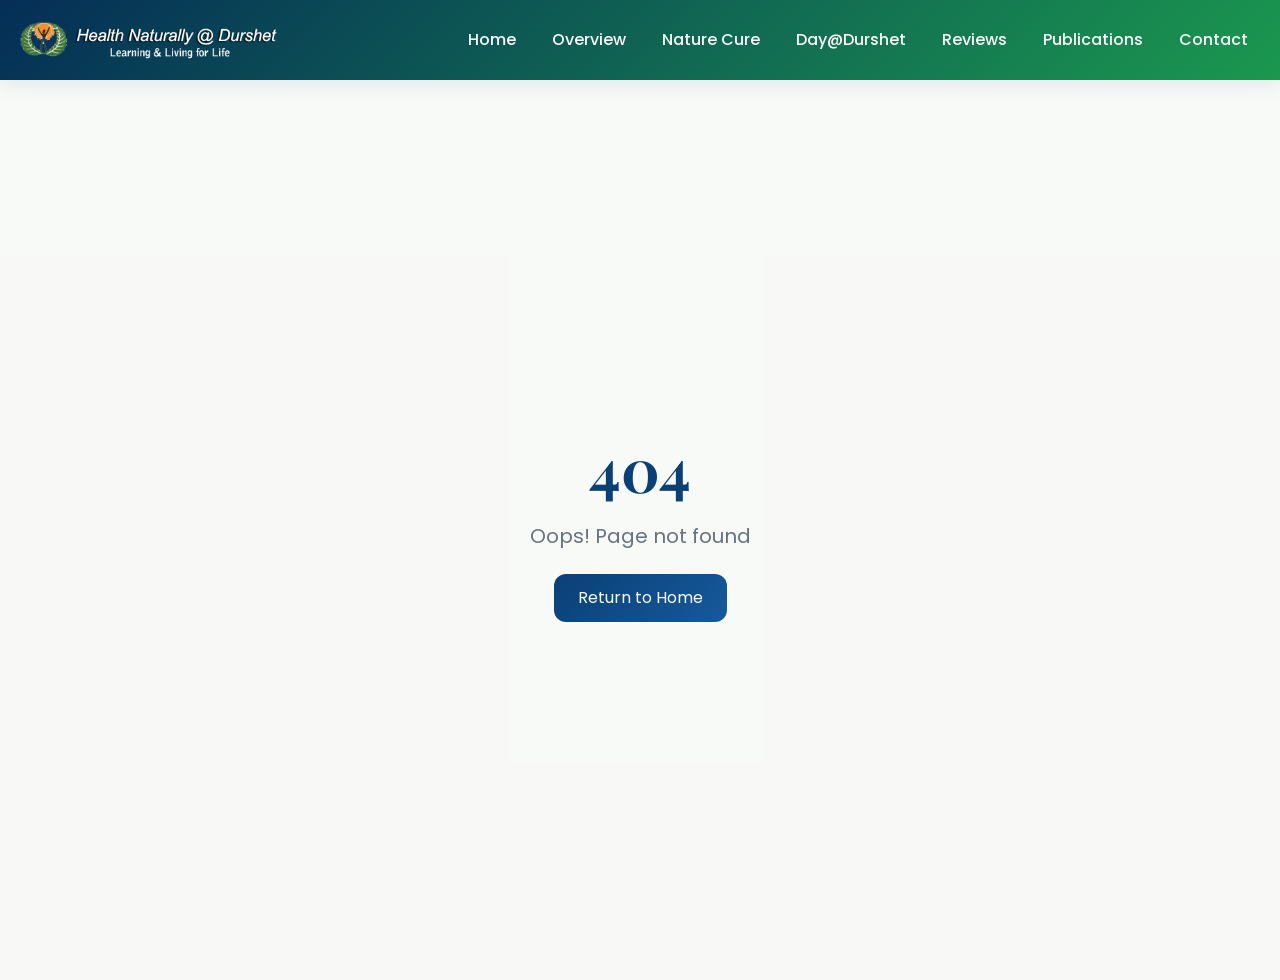
<file: index.html>
<!DOCTYPE html>
<html lang="en">
  <head>
    <meta charset="UTF-8" />
    <script>
      (function (l) {
        if (l.search[1] === '/') {
          var d = l.search
            .slice(1)
            .split('&')
            .map(function (s) {
              return s.replace(/~and~/g, '&')
            })
            .join('?')
          window.history.replaceState(null, null, l.pathname.slice(0, -1) + d + l.hash)
        }
      })(window.location)
    </script>
    <meta name="viewport" content="width=device-width, initial-scale=1.0, viewport-fit=cover" />
    <title>Health Naturally Durshet</title>
    <meta
      name="description"
      content="Health Naturally @ Durshet — an abode for peace, health, and learning to live, in the hills of Durshet, Raigad."
    />
    <meta name="author" content="Health Naturally Durshet" />
    <meta name="theme-color" content="#052E57" />
    <link rel="icon" href="/favicon.ico?v=2" sizes="any" />
    <link rel="icon" type="image/png" href="/favicon.png?v=2" />
    <link rel="apple-touch-icon" href="/apple-touch-icon.png?v=2" />
    <meta name="apple-mobile-web-app-title" content="Health Naturally" />

    <meta property="og:title" content="Health Naturally Durshet" />
    <meta
      property="og:description"
      content="Nature cure, yoga and natural living at Health Naturally @ Durshet, Raigad."
    />
    <meta property="og:type" content="website" />
    <meta property="og:url" content="https://health-naturally-durshet.com/" />

    <meta name="twitter:card" content="summary" />
    <meta name="twitter:title" content="Health Naturally Durshet" />
    <meta
      name="twitter:description"
      content="Nature cure, yoga and natural living at Health Naturally @ Durshet, Raigad."
    />
    <script type="module" crossorigin src="/assets/index-C016KiGI.js"></script>
    <link rel="stylesheet" crossorigin href="/assets/index-BJvdrTzw.css">
  <link rel="manifest" href="/manifest.webmanifest"><script id="vite-plugin-pwa:register-sw" src="/registerSW.js"></script></head>

  <body>
    <div id="root"></div>
  </body>
</html>
</file>
<file: assets/index-BJvdrTzw.css>
@import"https://fonts.googleapis.com/css2?family=Poppins:wght@300;400;500;600;700&family=Playfair+Display:wght@400;500;600;700&display=swap";*,:before,:after{--tw-border-spacing-x: 0;--tw-border-spacing-y: 0;--tw-translate-x: 0;--tw-translate-y: 0;--tw-rotate: 0;--tw-skew-x: 0;--tw-skew-y: 0;--tw-scale-x: 1;--tw-scale-y: 1;--tw-pan-x: ;--tw-pan-y: ;--tw-pinch-zoom: ;--tw-scroll-snap-strictness: proximity;--tw-gradient-from-position: ;--tw-gradient-via-position: ;--tw-gradient-to-position: ;--tw-ordinal: ;--tw-slashed-zero: ;--tw-numeric-figure: ;--tw-numeric-spacing: ;--tw-numeric-fraction: ;--tw-ring-inset: ;--tw-ring-offset-width: 0px;--tw-ring-offset-color: #fff;--tw-ring-color: rgb(59 130 246 / .5);--tw-ring-offset-shadow: 0 0 #0000;--tw-ring-shadow: 0 0 #0000;--tw-shadow: 0 0 #0000;--tw-shadow-colored: 0 0 #0000;--tw-blur: ;--tw-brightness: ;--tw-contrast: ;--tw-grayscale: ;--tw-hue-rotate: ;--tw-invert: ;--tw-saturate: ;--tw-sepia: ;--tw-drop-shadow: ;--tw-backdrop-blur: ;--tw-backdrop-brightness: ;--tw-backdrop-contrast: ;--tw-backdrop-grayscale: ;--tw-backdrop-hue-rotate: ;--tw-backdrop-invert: ;--tw-backdrop-opacity: ;--tw-backdrop-saturate: ;--tw-backdrop-sepia: ;--tw-contain-size: ;--tw-contain-layout: ;--tw-contain-paint: ;--tw-contain-style: }::backdrop{--tw-border-spacing-x: 0;--tw-border-spacing-y: 0;--tw-translate-x: 0;--tw-translate-y: 0;--tw-rotate: 0;--tw-skew-x: 0;--tw-skew-y: 0;--tw-scale-x: 1;--tw-scale-y: 1;--tw-pan-x: ;--tw-pan-y: ;--tw-pinch-zoom: ;--tw-scroll-snap-strictness: proximity;--tw-gradient-from-position: ;--tw-gradient-via-position: ;--tw-gradient-to-position: ;--tw-ordinal: ;--tw-slashed-zero: ;--tw-numeric-figure: ;--tw-numeric-spacing: ;--tw-numeric-fraction: ;--tw-ring-inset: ;--tw-ring-offset-width: 0px;--tw-ring-offset-color: #fff;--tw-ring-color: rgb(59 130 246 / .5);--tw-ring-offset-shadow: 0 0 #0000;--tw-ring-shadow: 0 0 #0000;--tw-shadow: 0 0 #0000;--tw-shadow-colored: 0 0 #0000;--tw-blur: ;--tw-brightness: ;--tw-contrast: ;--tw-grayscale: ;--tw-hue-rotate: ;--tw-invert: ;--tw-saturate: ;--tw-sepia: ;--tw-drop-shadow: ;--tw-backdrop-blur: ;--tw-backdrop-brightness: ;--tw-backdrop-contrast: ;--tw-backdrop-grayscale: ;--tw-backdrop-hue-rotate: ;--tw-backdrop-invert: ;--tw-backdrop-opacity: ;--tw-backdrop-saturate: ;--tw-backdrop-sepia: ;--tw-contain-size: ;--tw-contain-layout: ;--tw-contain-paint: ;--tw-contain-style: }*,:before,:after{box-sizing:border-box;border-width:0;border-style:solid;border-color:#e5e7eb}:before,:after{--tw-content: ""}html,:host{line-height:1.5;-webkit-text-size-adjust:100%;-moz-tab-size:4;-o-tab-size:4;tab-size:4;font-family:ui-sans-serif,system-ui,sans-serif,"Apple Color Emoji","Segoe UI Emoji",Segoe UI Symbol,"Noto Color Emoji";font-feature-settings:normal;font-variation-settings:normal;-webkit-tap-highlight-color:transparent}body{margin:0;line-height:inherit}hr{height:0;color:inherit;border-top-width:1px}abbr:where([title]){-webkit-text-decoration:underline dotted;text-decoration:underline dotted}h1,h2,h3,h4,h5,h6{font-size:inherit;font-weight:inherit}a{color:inherit;text-decoration:inherit}b,strong{font-weight:bolder}code,kbd,samp,pre{font-family:ui-monospace,SFMono-Regular,Menlo,Monaco,Consolas,Liberation Mono,Courier New,monospace;font-feature-settings:normal;font-variation-settings:normal;font-size:1em}small{font-size:80%}sub,sup{font-size:75%;line-height:0;position:relative;vertical-align:baseline}sub{bottom:-.25em}sup{top:-.5em}table{text-indent:0;border-color:inherit;border-collapse:collapse}button,input,optgroup,select,textarea{font-family:inherit;font-feature-settings:inherit;font-variation-settings:inherit;font-size:100%;font-weight:inherit;line-height:inherit;letter-spacing:inherit;color:inherit;margin:0;padding:0}button,select{text-transform:none}button,input:where([type=button]),input:where([type=reset]),input:where([type=submit]){-webkit-appearance:button;background-color:transparent;background-image:none}:-moz-focusring{outline:auto}:-moz-ui-invalid{box-shadow:none}progress{vertical-align:baseline}::-webkit-inner-spin-button,::-webkit-outer-spin-button{height:auto}[type=search]{-webkit-appearance:textfield;outline-offset:-2px}::-webkit-search-decoration{-webkit-appearance:none}::-webkit-file-upload-button{-webkit-appearance:button;font:inherit}summary{display:list-item}blockquote,dl,dd,h1,h2,h3,h4,h5,h6,hr,figure,p,pre{margin:0}fieldset{margin:0;padding:0}legend{padding:0}ol,ul,menu{list-style:none;margin:0;padding:0}dialog{padding:0}textarea{resize:vertical}input::-moz-placeholder,textarea::-moz-placeholder{opacity:1;color:#9ca3af}input::placeholder,textarea::placeholder{opacity:1;color:#9ca3af}button,[role=button]{cursor:pointer}:disabled{cursor:default}img,svg,video,canvas,audio,iframe,embed,object{display:block;vertical-align:middle}img,video{max-width:100%;height:auto}[hidden]:where(:not([hidden=until-found])){display:none}:root{--background: 120 20% 98%;--foreground: 210 15% 15%;--card: 0 0% 100%;--card-foreground: 210 15% 15%;--popover: 0 0% 100%;--popover-foreground: 210 15% 15%;--primary: 210 85% 25%;--primary-foreground: 0 0% 98%;--primary-light: 210 75% 35%;--primary-dark: 210 90% 18%;--secondary: 145 60% 45%;--secondary-foreground: 0 0% 98%;--secondary-light: 145 50% 55%;--secondary-dark: 145 70% 35%;--muted: 45 20% 95%;--muted-foreground: 210 10% 45%;--accent: 35 80% 88%;--accent-foreground: 210 15% 15%;--wellness-brown: 25 35% 25%;--wellness-beige: 35 25% 85%;--wellness-sage: 140 20% 75%;--destructive: 0 84.2% 60.2%;--destructive-foreground: 210 40% 98%;--border: 210 20% 88%;--input: 210 20% 88%;--ring: 210 85% 25%;--radius: .75rem;--gradient-primary: linear-gradient(135deg, hsl(var(--primary)) 0%, hsl(var(--primary-light)) 100%);--gradient-secondary: linear-gradient(135deg, hsl(var(--secondary)) 0%, hsl(var(--secondary-light)) 100%);--gradient-wellness: linear-gradient(135deg, hsl(var(--secondary-light)) 0%, hsl(var(--primary-light)) 100%);--gradient-hero: linear-gradient(135deg, hsl(var(--primary-dark)) 0%, hsl(var(--secondary-dark)) 100%);--gradient-subtle: linear-gradient(180deg, hsl(var(--muted)) 0%, hsl(var(--background)) 100%);--shadow-soft: 0 4px 20px hsl(var(--primary) / .1);--shadow-wellness: 0 8px 40px hsl(var(--secondary) / .15);--shadow-card: 0 6px 30px hsl(var(--foreground) / .08);--shadow-elegant: 0 10px 30px -10px hsl(var(--primary) / .3);--transition-smooth: all .4s cubic-bezier(.4, 0, .2, 1);--transition-gentle: all .3s ease-out;--sidebar-background: 0 0% 98%;--sidebar-foreground: 240 5.3% 26.1%;--sidebar-primary: 240 5.9% 10%;--sidebar-primary-foreground: 0 0% 98%;--sidebar-accent: 240 4.8% 95.9%;--sidebar-accent-foreground: 240 5.9% 10%;--sidebar-border: 220 13% 91%;--sidebar-ring: 217.2 91.2% 59.8%}.dark{--background: 222.2 84% 4.9%;--foreground: 210 40% 98%;--card: 222.2 84% 4.9%;--card-foreground: 210 40% 98%;--popover: 222.2 84% 4.9%;--popover-foreground: 210 40% 98%;--primary: 210 40% 98%;--primary-foreground: 222.2 47.4% 11.2%;--secondary: 217.2 32.6% 17.5%;--secondary-foreground: 210 40% 98%;--muted: 217.2 32.6% 17.5%;--muted-foreground: 215 20.2% 65.1%;--accent: 217.2 32.6% 17.5%;--accent-foreground: 210 40% 98%;--destructive: 0 62.8% 30.6%;--destructive-foreground: 210 40% 98%;--border: 217.2 32.6% 17.5%;--input: 217.2 32.6% 17.5%;--ring: 212.7 26.8% 83.9%;--sidebar-background: 240 5.9% 10%;--sidebar-foreground: 240 4.8% 95.9%;--sidebar-primary: 224.3 76.3% 48%;--sidebar-primary-foreground: 0 0% 100%;--sidebar-accent: 240 3.7% 15.9%;--sidebar-accent-foreground: 240 4.8% 95.9%;--sidebar-border: 240 3.7% 15.9%;--sidebar-ring: 217.2 91.2% 59.8%}*{border-color:hsl(var(--border))}body{background-color:hsl(var(--background));color:hsl(var(--foreground));font-family:Poppins,sans-serif}h1,h2,h3,h4,h5,h6{font-family:Playfair Display,serif}.container{width:100%;margin-right:auto;margin-left:auto;padding-right:2rem;padding-left:2rem}@media (min-width: 1400px){.container{max-width:1400px}}.card-wellness{border-color:hsl(var(--border) / .3);background-color:hsl(var(--card));--tw-shadow: var(--shadow-card);--tw-shadow-colored: var(--shadow-card);box-shadow:var(--tw-ring-offset-shadow, 0 0 #0000),var(--tw-ring-shadow, 0 0 #0000),var(--tw-shadow);--tw-shadow-color: hsl(var(--card));--tw-shadow: var(--tw-shadow-colored);transition-property:all;transition-timing-function:cubic-bezier(.4,0,.2,1);transition-duration:.3s;animation-duration:.3s}.card-wellness:hover{--tw-translate-y: -.25rem;transform:translate(var(--tw-translate-x),var(--tw-translate-y)) rotate(var(--tw-rotate)) skew(var(--tw-skew-x)) skewY(var(--tw-skew-y)) scaleX(var(--tw-scale-x)) scaleY(var(--tw-scale-y));--tw-shadow: var(--shadow-wellness);--tw-shadow-colored: var(--shadow-wellness);box-shadow:var(--tw-ring-offset-shadow, 0 0 #0000),var(--tw-ring-shadow, 0 0 #0000),var(--tw-shadow)}.nav-link{position:relative;color:hsl(var(--primary-foreground));transition-property:color,background-color,border-color,text-decoration-color,fill,stroke;transition-timing-function:cubic-bezier(.4,0,.2,1);transition-duration:.3s;animation-duration:.3s}.nav-link:hover{color:hsl(var(--accent))}.nav-link:after{position:absolute;bottom:0;left:0;height:.125rem;width:0px;background-color:hsl(var(--accent));transition-property:all;transition-timing-function:cubic-bezier(.4,0,.2,1);transition-duration:.3s;animation-duration:.3s;content:""}.nav-link:hover:after{width:100%}.fade-up{animation:fadeUp .6s ease-out forwards}@keyframes fadeUp{0%{opacity:0;transform:translateY(30px)}to{opacity:1;transform:translateY(0)}}@keyframes float{0%,to{transform:translateY(0)}50%{transform:translateY(-10px)}}.hover-scale{transition-property:transform;transition-timing-function:cubic-bezier(.4,0,.2,1);transition-duration:.2s;animation-duration:.2s}.hover-scale:hover{--tw-scale-x: 1.05;--tw-scale-y: 1.05;transform:translate(var(--tw-translate-x),var(--tw-translate-y)) rotate(var(--tw-rotate)) skew(var(--tw-skew-x)) skewY(var(--tw-skew-y)) scaleX(var(--tw-scale-x)) scaleY(var(--tw-scale-y))}.sr-only{position:absolute;width:1px;height:1px;padding:0;margin:-1px;overflow:hidden;clip:rect(0,0,0,0);white-space:nowrap;border-width:0}.pointer-events-none{pointer-events:none}.pointer-events-auto{pointer-events:auto}.visible{visibility:visible}.invisible{visibility:hidden}.fixed{position:fixed}.absolute{position:absolute}.relative{position:relative}.sticky{position:sticky}.inset-0{top:0;right:0;bottom:0;left:0}.inset-x-0{left:0;right:0}.inset-y-0{top:0;bottom:0}.-bottom-12{bottom:-3rem}.-left-12{left:-3rem}.-right-12{right:-3rem}.-top-12{top:-3rem}.bottom-0{bottom:0}.bottom-4{bottom:1rem}.bottom-6{bottom:1.5rem}.left-0{left:0}.left-1{left:.25rem}.left-1\/2{left:50%}.left-2{left:.5rem}.left-4{left:1rem}.left-\[50\%\]{left:50%}.right-0{right:0}.right-1{right:.25rem}.right-2{right:.5rem}.right-3{right:.75rem}.right-4{right:1rem}.top-0{top:0}.top-1\.5{top:.375rem}.top-1\/2{top:50%}.top-2{top:.5rem}.top-20{top:5rem}.top-3\.5{top:.875rem}.top-4{top:1rem}.top-\[1px\]{top:1px}.top-\[50\%\]{top:50%}.top-\[60\%\]{top:60%}.top-full{top:100%}.z-10{z-index:10}.z-20{z-index:20}.z-40{z-index:40}.z-50{z-index:50}.z-\[100\]{z-index:100}.z-\[1\]{z-index:1}.-mx-1{margin-left:-.25rem;margin-right:-.25rem}.mx-2{margin-left:.5rem;margin-right:.5rem}.mx-3\.5{margin-left:.875rem;margin-right:.875rem}.mx-auto{margin-left:auto;margin-right:auto}.my-0\.5{margin-top:.125rem;margin-bottom:.125rem}.my-1{margin-top:.25rem;margin-bottom:.25rem}.my-8{margin-top:2rem;margin-bottom:2rem}.-ml-4{margin-left:-1rem}.-mt-4{margin-top:-1rem}.mb-1{margin-bottom:.25rem}.mb-12{margin-bottom:3rem}.mb-16{margin-bottom:4rem}.mb-2{margin-bottom:.5rem}.mb-3{margin-bottom:.75rem}.mb-4{margin-bottom:1rem}.mb-6{margin-bottom:1.5rem}.mb-8{margin-bottom:2rem}.ml-1{margin-left:.25rem}.ml-auto{margin-left:auto}.mr-2{margin-right:.5rem}.mt-0\.5{margin-top:.125rem}.mt-1\.5{margin-top:.375rem}.mt-2{margin-top:.5rem}.mt-24{margin-top:6rem}.mt-4{margin-top:1rem}.mt-auto{margin-top:auto}.block{display:block}.flex{display:flex}.inline-flex{display:inline-flex}.table{display:table}.grid{display:grid}.hidden{display:none}.aspect-\[3\/4\]{aspect-ratio:3/4}.aspect-square{aspect-ratio:1 / 1}.aspect-video{aspect-ratio:16 / 9}.size-4{width:1rem;height:1rem}.h-1\.5{height:.375rem}.h-10{height:2.5rem}.h-11{height:2.75rem}.h-12{height:3rem}.h-16{height:4rem}.h-2{height:.5rem}.h-2\.5{height:.625rem}.h-20{height:5rem}.h-3{height:.75rem}.h-3\.5{height:.875rem}.h-4{height:1rem}.h-48{height:12rem}.h-5{height:1.25rem}.h-6{height:1.5rem}.h-64{height:16rem}.h-7{height:1.75rem}.h-8{height:2rem}.h-80{height:20rem}.h-9{height:2.25rem}.h-\[1px\]{height:1px}.h-\[40vh\]{height:40vh}.h-\[var\(--radix-navigation-menu-viewport-height\)\]{height:var(--radix-navigation-menu-viewport-height)}.h-\[var\(--radix-select-trigger-height\)\]{height:var(--radix-select-trigger-height)}.h-auto{height:auto}.h-full{height:100%}.h-px{height:1px}.h-svh{height:100svh}.max-h-96{max-height:24rem}.max-h-\[300px\]{max-height:300px}.max-h-screen{max-height:100vh}.min-h-0{min-height:0px}.min-h-\[80px\]{min-height:80px}.min-h-screen{min-height:100vh}.min-h-svh{min-height:100svh}.w-0{width:0px}.w-1{width:.25rem}.w-10{width:2.5rem}.w-11{width:2.75rem}.w-12{width:3rem}.w-16{width:4rem}.w-2{width:.5rem}.w-2\.5{width:.625rem}.w-3{width:.75rem}.w-3\.5{width:.875rem}.w-3\/4{width:75%}.w-4{width:1rem}.w-5{width:1.25rem}.w-6{width:1.5rem}.w-64{width:16rem}.w-7{width:1.75rem}.w-72{width:18rem}.w-8{width:2rem}.w-80{width:20rem}.w-9{width:2.25rem}.w-\[--sidebar-width\]{width:var(--sidebar-width)}.w-\[100px\]{width:100px}.w-\[1px\]{width:1px}.w-auto{width:auto}.w-full{width:100%}.w-max{width:-moz-max-content;width:max-content}.w-px{width:1px}.min-w-0{min-width:0px}.min-w-5{min-width:1.25rem}.min-w-\[12rem\]{min-width:12rem}.min-w-\[8rem\]{min-width:8rem}.min-w-\[var\(--radix-select-trigger-width\)\]{min-width:var(--radix-select-trigger-width)}.max-w-2xl{max-width:42rem}.max-w-3xl{max-width:48rem}.max-w-4xl{max-width:56rem}.max-w-5xl{max-width:64rem}.max-w-6xl{max-width:72rem}.max-w-\[--skeleton-width\]{max-width:var(--skeleton-width)}.max-w-lg{max-width:32rem}.max-w-max{max-width:-moz-max-content;max-width:max-content}.max-w-md{max-width:28rem}.flex-1{flex:1 1 0%}.flex-none{flex:none}.flex-shrink-0,.shrink-0{flex-shrink:0}.grow{flex-grow:1}.grow-0{flex-grow:0}.basis-full{flex-basis:100%}.caption-bottom{caption-side:bottom}.border-collapse{border-collapse:collapse}.-translate-x-1\/2{--tw-translate-x: -50%;transform:translate(var(--tw-translate-x),var(--tw-translate-y)) rotate(var(--tw-rotate)) skew(var(--tw-skew-x)) skewY(var(--tw-skew-y)) scaleX(var(--tw-scale-x)) scaleY(var(--tw-scale-y))}.-translate-x-px{--tw-translate-x: -1px;transform:translate(var(--tw-translate-x),var(--tw-translate-y)) rotate(var(--tw-rotate)) skew(var(--tw-skew-x)) skewY(var(--tw-skew-y)) scaleX(var(--tw-scale-x)) scaleY(var(--tw-scale-y))}.-translate-y-1\/2{--tw-translate-y: -50%;transform:translate(var(--tw-translate-x),var(--tw-translate-y)) rotate(var(--tw-rotate)) skew(var(--tw-skew-x)) skewY(var(--tw-skew-y)) scaleX(var(--tw-scale-x)) scaleY(var(--tw-scale-y))}.translate-x-\[-50\%\]{--tw-translate-x: -50%;transform:translate(var(--tw-translate-x),var(--tw-translate-y)) rotate(var(--tw-rotate)) skew(var(--tw-skew-x)) skewY(var(--tw-skew-y)) scaleX(var(--tw-scale-x)) scaleY(var(--tw-scale-y))}.translate-x-px{--tw-translate-x: 1px;transform:translate(var(--tw-translate-x),var(--tw-translate-y)) rotate(var(--tw-rotate)) skew(var(--tw-skew-x)) skewY(var(--tw-skew-y)) scaleX(var(--tw-scale-x)) scaleY(var(--tw-scale-y))}.translate-y-\[-50\%\]{--tw-translate-y: -50%;transform:translate(var(--tw-translate-x),var(--tw-translate-y)) rotate(var(--tw-rotate)) skew(var(--tw-skew-x)) skewY(var(--tw-skew-y)) scaleX(var(--tw-scale-x)) scaleY(var(--tw-scale-y))}.rotate-180{--tw-rotate: 180deg;transform:translate(var(--tw-translate-x),var(--tw-translate-y)) rotate(var(--tw-rotate)) skew(var(--tw-skew-x)) skewY(var(--tw-skew-y)) scaleX(var(--tw-scale-x)) scaleY(var(--tw-scale-y))}.rotate-45{--tw-rotate: 45deg;transform:translate(var(--tw-translate-x),var(--tw-translate-y)) rotate(var(--tw-rotate)) skew(var(--tw-skew-x)) skewY(var(--tw-skew-y)) scaleX(var(--tw-scale-x)) scaleY(var(--tw-scale-y))}.rotate-90{--tw-rotate: 90deg;transform:translate(var(--tw-translate-x),var(--tw-translate-y)) rotate(var(--tw-rotate)) skew(var(--tw-skew-x)) skewY(var(--tw-skew-y)) scaleX(var(--tw-scale-x)) scaleY(var(--tw-scale-y))}.transform{transform:translate(var(--tw-translate-x),var(--tw-translate-y)) rotate(var(--tw-rotate)) skew(var(--tw-skew-x)) skewY(var(--tw-skew-y)) scaleX(var(--tw-scale-x)) scaleY(var(--tw-scale-y))}@keyframes pulse{50%{opacity:.5}}.animate-pulse{animation:pulse 2s cubic-bezier(.4,0,.6,1) infinite}.cursor-default{cursor:default}.cursor-pointer{cursor:pointer}.touch-none{touch-action:none}.select-none{-webkit-user-select:none;-moz-user-select:none;user-select:none}.list-none{list-style-type:none}.grid-cols-1{grid-template-columns:repeat(1,minmax(0,1fr))}.grid-cols-2{grid-template-columns:repeat(2,minmax(0,1fr))}.flex-row{flex-direction:row}.flex-col{flex-direction:column}.flex-col-reverse{flex-direction:column-reverse}.flex-wrap{flex-wrap:wrap}.items-start{align-items:flex-start}.items-end{align-items:flex-end}.items-center{align-items:center}.items-stretch{align-items:stretch}.justify-start{justify-content:flex-start}.justify-center{justify-content:center}.justify-between{justify-content:space-between}.gap-1{gap:.25rem}.gap-1\.5{gap:.375rem}.gap-2{gap:.5rem}.gap-3{gap:.75rem}.gap-4{gap:1rem}.gap-6{gap:1.5rem}.gap-8{gap:2rem}.space-x-1>:not([hidden])~:not([hidden]){--tw-space-x-reverse: 0;margin-right:calc(.25rem * var(--tw-space-x-reverse));margin-left:calc(.25rem * calc(1 - var(--tw-space-x-reverse)))}.space-x-2>:not([hidden])~:not([hidden]){--tw-space-x-reverse: 0;margin-right:calc(.5rem * var(--tw-space-x-reverse));margin-left:calc(.5rem * calc(1 - var(--tw-space-x-reverse)))}.space-x-3>:not([hidden])~:not([hidden]){--tw-space-x-reverse: 0;margin-right:calc(.75rem * var(--tw-space-x-reverse));margin-left:calc(.75rem * calc(1 - var(--tw-space-x-reverse)))}.space-x-4>:not([hidden])~:not([hidden]){--tw-space-x-reverse: 0;margin-right:calc(1rem * var(--tw-space-x-reverse));margin-left:calc(1rem * calc(1 - var(--tw-space-x-reverse)))}.space-y-1>:not([hidden])~:not([hidden]){--tw-space-y-reverse: 0;margin-top:calc(.25rem * calc(1 - var(--tw-space-y-reverse)));margin-bottom:calc(.25rem * var(--tw-space-y-reverse))}.space-y-1\.5>:not([hidden])~:not([hidden]){--tw-space-y-reverse: 0;margin-top:calc(.375rem * calc(1 - var(--tw-space-y-reverse)));margin-bottom:calc(.375rem * var(--tw-space-y-reverse))}.space-y-2>:not([hidden])~:not([hidden]){--tw-space-y-reverse: 0;margin-top:calc(.5rem * calc(1 - var(--tw-space-y-reverse)));margin-bottom:calc(.5rem * var(--tw-space-y-reverse))}.space-y-3>:not([hidden])~:not([hidden]){--tw-space-y-reverse: 0;margin-top:calc(.75rem * calc(1 - var(--tw-space-y-reverse)));margin-bottom:calc(.75rem * var(--tw-space-y-reverse))}.space-y-4>:not([hidden])~:not([hidden]){--tw-space-y-reverse: 0;margin-top:calc(1rem * calc(1 - var(--tw-space-y-reverse)));margin-bottom:calc(1rem * var(--tw-space-y-reverse))}.space-y-6>:not([hidden])~:not([hidden]){--tw-space-y-reverse: 0;margin-top:calc(1.5rem * calc(1 - var(--tw-space-y-reverse)));margin-bottom:calc(1.5rem * var(--tw-space-y-reverse))}.space-y-8>:not([hidden])~:not([hidden]){--tw-space-y-reverse: 0;margin-top:calc(2rem * calc(1 - var(--tw-space-y-reverse)));margin-bottom:calc(2rem * var(--tw-space-y-reverse))}.overflow-auto{overflow:auto}.overflow-hidden{overflow:hidden}.overflow-y-auto{overflow-y:auto}.overflow-x-hidden{overflow-x:hidden}.whitespace-nowrap{white-space:nowrap}.whitespace-pre-line{white-space:pre-line}.break-words{overflow-wrap:break-word}.rounded{border-radius:.25rem}.rounded-2xl{border-radius:1rem}.rounded-\[2px\]{border-radius:2px}.rounded-\[inherit\]{border-radius:inherit}.rounded-full{border-radius:9999px}.rounded-lg{border-radius:var(--radius)}.rounded-md{border-radius:calc(var(--radius) - 2px)}.rounded-sm{border-radius:calc(var(--radius) - 4px)}.rounded-xl{border-radius:.75rem}.rounded-t-\[10px\]{border-top-left-radius:10px;border-top-right-radius:10px}.rounded-tl-sm{border-top-left-radius:calc(var(--radius) - 4px)}.border{border-width:1px}.border-2{border-width:2px}.border-\[1\.5px\]{border-width:1.5px}.border-y{border-top-width:1px;border-bottom-width:1px}.border-b{border-bottom-width:1px}.border-l{border-left-width:1px}.border-r{border-right-width:1px}.border-t{border-top-width:1px}.border-dashed{border-style:dashed}.border-\[--color-border\]{border-color:var(--color-border)}.border-border{border-color:hsl(var(--border))}.border-border\/50{border-color:hsl(var(--border) / .5)}.border-destructive{border-color:hsl(var(--destructive))}.border-destructive\/50{border-color:hsl(var(--destructive) / .5)}.border-input{border-color:hsl(var(--input))}.border-muted{border-color:hsl(var(--muted))}.border-primary{border-color:hsl(var(--primary))}.border-sidebar-border{border-color:hsl(var(--sidebar-border))}.border-transparent{border-color:transparent}.border-l-transparent{border-left-color:transparent}.border-t-transparent{border-top-color:transparent}.bg-\[--color-bg\]{background-color:var(--color-bg)}.bg-accent{background-color:hsl(var(--accent))}.bg-background{background-color:hsl(var(--background))}.bg-background\/80{background-color:hsl(var(--background) / .8)}.bg-black\/30{background-color:#0000004d}.bg-black\/50{background-color:#00000080}.bg-black\/80{background-color:#000c}.bg-border{background-color:hsl(var(--border))}.bg-card{background-color:hsl(var(--card))}.bg-card\/50{background-color:hsl(var(--card) / .5)}.bg-card\/80{background-color:hsl(var(--card) / .8)}.bg-destructive{background-color:hsl(var(--destructive))}.bg-foreground{background-color:hsl(var(--foreground))}.bg-muted{background-color:hsl(var(--muted))}.bg-muted\/30{background-color:hsl(var(--muted) / .3)}.bg-muted\/50{background-color:hsl(var(--muted) / .5)}.bg-popover{background-color:hsl(var(--popover))}.bg-primary{background-color:hsl(var(--primary))}.bg-primary-foreground{background-color:hsl(var(--primary-foreground))}.bg-primary-foreground\/10{background-color:hsl(var(--primary-foreground) / .1)}.bg-primary-foreground\/20{background-color:hsl(var(--primary-foreground) / .2)}.bg-primary-foreground\/50{background-color:hsl(var(--primary-foreground) / .5)}.bg-primary\/10{background-color:hsl(var(--primary) / .1)}.bg-primary\/90{background-color:hsl(var(--primary) / .9)}.bg-secondary{background-color:hsl(var(--secondary))}.bg-sidebar{background-color:hsl(var(--sidebar-background))}.bg-sidebar-border{background-color:hsl(var(--sidebar-border))}.bg-transparent{background-color:transparent}.bg-gradient-hero{background-image:var(--gradient-hero)}.bg-gradient-primary{background-image:var(--gradient-primary)}.bg-gradient-secondary{background-image:var(--gradient-secondary)}.bg-gradient-subtle{background-image:var(--gradient-subtle)}.bg-gradient-to-b{background-image:linear-gradient(to bottom,var(--tw-gradient-stops))}.bg-gradient-to-r{background-image:linear-gradient(to right,var(--tw-gradient-stops))}.bg-gradient-to-t{background-image:linear-gradient(to top,var(--tw-gradient-stops))}.bg-gradient-wellness{background-image:var(--gradient-wellness)}.from-background{--tw-gradient-from: hsl(var(--background)) var(--tw-gradient-from-position);--tw-gradient-to: hsl(var(--background) / 0) var(--tw-gradient-to-position);--tw-gradient-stops: var(--tw-gradient-from), var(--tw-gradient-to)}.from-black\/60{--tw-gradient-from: rgb(0 0 0 / .6) var(--tw-gradient-from-position);--tw-gradient-to: rgb(0 0 0 / 0) var(--tw-gradient-to-position);--tw-gradient-stops: var(--tw-gradient-from), var(--tw-gradient-to)}.from-primary-dark\/80{--tw-gradient-from: hsl(var(--primary-dark) / .8) var(--tw-gradient-from-position);--tw-gradient-to: hsl(var(--primary-dark) / 0) var(--tw-gradient-to-position);--tw-gradient-stops: var(--tw-gradient-from), var(--tw-gradient-to)}.via-transparent{--tw-gradient-to: rgb(0 0 0 / 0) var(--tw-gradient-to-position);--tw-gradient-stops: var(--tw-gradient-from), transparent var(--tw-gradient-via-position), var(--tw-gradient-to)}.to-muted\/30{--tw-gradient-to: hsl(var(--muted) / .3) var(--tw-gradient-to-position)}.to-secondary-dark\/60{--tw-gradient-to: hsl(var(--secondary-dark) / .6) var(--tw-gradient-to-position)}.to-transparent{--tw-gradient-to: transparent var(--tw-gradient-to-position)}.bg-cover{background-size:cover}.bg-center{background-position:center}.bg-no-repeat{background-repeat:no-repeat}.fill-current{fill:currentColor}.object-contain{-o-object-fit:contain;object-fit:contain}.object-cover{-o-object-fit:cover;object-fit:cover}.p-0{padding:0}.p-1{padding:.25rem}.p-2{padding:.5rem}.p-3{padding:.75rem}.p-4{padding:1rem}.p-6{padding:1.5rem}.p-8{padding:2rem}.p-\[1px\]{padding:1px}.px-1{padding-left:.25rem;padding-right:.25rem}.px-2{padding-left:.5rem;padding-right:.5rem}.px-2\.5{padding-left:.625rem;padding-right:.625rem}.px-3{padding-left:.75rem;padding-right:.75rem}.px-4{padding-left:1rem;padding-right:1rem}.px-5{padding-left:1.25rem;padding-right:1.25rem}.px-6{padding-left:1.5rem;padding-right:1.5rem}.px-8{padding-left:2rem;padding-right:2rem}.py-0\.5{padding-top:.125rem;padding-bottom:.125rem}.py-1{padding-top:.25rem;padding-bottom:.25rem}.py-1\.5{padding-top:.375rem;padding-bottom:.375rem}.py-12{padding-top:3rem;padding-bottom:3rem}.py-16{padding-top:4rem;padding-bottom:4rem}.py-2{padding-top:.5rem;padding-bottom:.5rem}.py-3{padding-top:.75rem;padding-bottom:.75rem}.py-4{padding-top:1rem;padding-bottom:1rem}.py-6{padding-top:1.5rem;padding-bottom:1.5rem}.py-8{padding-top:2rem;padding-bottom:2rem}.pb-0{padding-bottom:0}.pb-3{padding-bottom:.75rem}.pb-4{padding-bottom:1rem}.pb-6{padding-bottom:1.5rem}.pb-\[env\(safe-area-inset-bottom\)\]{padding-bottom:env(safe-area-inset-bottom)}.pl-2\.5{padding-left:.625rem}.pl-4{padding-left:1rem}.pl-8{padding-left:2rem}.pr-2{padding-right:.5rem}.pr-2\.5{padding-right:.625rem}.pr-8{padding-right:2rem}.pt-0{padding-top:0}.pt-1{padding-top:.25rem}.pt-3{padding-top:.75rem}.pt-4{padding-top:1rem}.pt-8{padding-top:2rem}.pt-\[env\(safe-area-inset-top\)\]{padding-top:env(safe-area-inset-top)}.text-left{text-align:left}.text-center{text-align:center}.text-justify{text-align:justify}.align-middle{vertical-align:middle}.font-heading{font-family:Playfair Display,serif}.font-mono{font-family:ui-monospace,SFMono-Regular,Menlo,Monaco,Consolas,Liberation Mono,Courier New,monospace}.text-2xl{font-size:1.5rem;line-height:2rem}.text-3xl{font-size:1.875rem;line-height:2.25rem}.text-4xl{font-size:2.25rem;line-height:2.5rem}.text-6xl{font-size:3.75rem;line-height:1}.text-\[0\.8rem\]{font-size:.8rem}.text-base{font-size:1rem;line-height:1.5rem}.text-lg{font-size:1.125rem;line-height:1.75rem}.text-sm{font-size:.875rem;line-height:1.25rem}.text-xl{font-size:1.25rem;line-height:1.75rem}.text-xs{font-size:.75rem;line-height:1rem}.font-bold{font-weight:700}.font-medium{font-weight:500}.font-normal{font-weight:400}.font-semibold{font-weight:600}.tabular-nums{--tw-numeric-spacing: tabular-nums;font-variant-numeric:var(--tw-ordinal) var(--tw-slashed-zero) var(--tw-numeric-figure) var(--tw-numeric-spacing) var(--tw-numeric-fraction)}.leading-none{line-height:1}.leading-relaxed{line-height:1.625}.tracking-tight{letter-spacing:-.025em}.tracking-widest{letter-spacing:.1em}.text-accent{color:hsl(var(--accent))}.text-accent-foreground{color:hsl(var(--accent-foreground))}.text-card-foreground{color:hsl(var(--card-foreground))}.text-current{color:currentColor}.text-destructive{color:hsl(var(--destructive))}.text-destructive-foreground{color:hsl(var(--destructive-foreground))}.text-foreground{color:hsl(var(--foreground))}.text-foreground\/40{color:hsl(var(--foreground) / .4)}.text-foreground\/50{color:hsl(var(--foreground) / .5)}.text-foreground\/60{color:hsl(var(--foreground) / .6)}.text-foreground\/80{color:hsl(var(--foreground) / .8)}.text-muted-foreground{color:hsl(var(--muted-foreground))}.text-popover-foreground{color:hsl(var(--popover-foreground))}.text-primary{color:hsl(var(--primary))}.text-primary-foreground{color:hsl(var(--primary-foreground))}.text-primary-foreground\/60{color:hsl(var(--primary-foreground) / .6)}.text-primary-foreground\/80{color:hsl(var(--primary-foreground) / .8)}.text-primary-foreground\/90{color:hsl(var(--primary-foreground) / .9)}.text-secondary{color:hsl(var(--secondary))}.text-secondary-foreground{color:hsl(var(--secondary-foreground))}.text-sidebar-foreground{color:hsl(var(--sidebar-foreground))}.text-sidebar-foreground\/70{color:hsl(var(--sidebar-foreground) / .7)}.text-white{--tw-text-opacity: 1;color:rgb(255 255 255 / var(--tw-text-opacity, 1))}.underline-offset-4{text-underline-offset:4px}.opacity-0{opacity:0}.opacity-50{opacity:.5}.opacity-60{opacity:.6}.opacity-70{opacity:.7}.opacity-90{opacity:.9}.shadow-\[0_0_0_1px_hsl\(var\(--sidebar-border\)\)\]{--tw-shadow: 0 0 0 1px hsl(var(--sidebar-border));--tw-shadow-colored: 0 0 0 1px var(--tw-shadow-color);box-shadow:var(--tw-ring-offset-shadow, 0 0 #0000),var(--tw-ring-shadow, 0 0 #0000),var(--tw-shadow)}.shadow-elegant{--tw-shadow: var(--shadow-elegant);--tw-shadow-colored: var(--shadow-elegant);box-shadow:var(--tw-ring-offset-shadow, 0 0 #0000),var(--tw-ring-shadow, 0 0 #0000),var(--tw-shadow)}.shadow-lg{--tw-shadow: 0 10px 15px -3px rgb(0 0 0 / .1), 0 4px 6px -4px rgb(0 0 0 / .1);--tw-shadow-colored: 0 10px 15px -3px var(--tw-shadow-color), 0 4px 6px -4px var(--tw-shadow-color);box-shadow:var(--tw-ring-offset-shadow, 0 0 #0000),var(--tw-ring-shadow, 0 0 #0000),var(--tw-shadow)}.shadow-md{--tw-shadow: 0 4px 6px -1px rgb(0 0 0 / .1), 0 2px 4px -2px rgb(0 0 0 / .1);--tw-shadow-colored: 0 4px 6px -1px var(--tw-shadow-color), 0 2px 4px -2px var(--tw-shadow-color);box-shadow:var(--tw-ring-offset-shadow, 0 0 #0000),var(--tw-ring-shadow, 0 0 #0000),var(--tw-shadow)}.shadow-none{--tw-shadow: 0 0 #0000;--tw-shadow-colored: 0 0 #0000;box-shadow:var(--tw-ring-offset-shadow, 0 0 #0000),var(--tw-ring-shadow, 0 0 #0000),var(--tw-shadow)}.shadow-sm{--tw-shadow: 0 1px 2px 0 rgb(0 0 0 / .05);--tw-shadow-colored: 0 1px 2px 0 var(--tw-shadow-color);box-shadow:var(--tw-ring-offset-shadow, 0 0 #0000),var(--tw-ring-shadow, 0 0 #0000),var(--tw-shadow)}.shadow-soft{--tw-shadow: var(--shadow-soft);--tw-shadow-colored: var(--shadow-soft);box-shadow:var(--tw-ring-offset-shadow, 0 0 #0000),var(--tw-ring-shadow, 0 0 #0000),var(--tw-shadow)}.shadow-xl{--tw-shadow: 0 20px 25px -5px rgb(0 0 0 / .1), 0 8px 10px -6px rgb(0 0 0 / .1);--tw-shadow-colored: 0 20px 25px -5px var(--tw-shadow-color), 0 8px 10px -6px var(--tw-shadow-color);box-shadow:var(--tw-ring-offset-shadow, 0 0 #0000),var(--tw-ring-shadow, 0 0 #0000),var(--tw-shadow)}.outline-none{outline:2px solid transparent;outline-offset:2px}.outline{outline-style:solid}.ring-0{--tw-ring-offset-shadow: var(--tw-ring-inset) 0 0 0 var(--tw-ring-offset-width) var(--tw-ring-offset-color);--tw-ring-shadow: var(--tw-ring-inset) 0 0 0 calc(0px + var(--tw-ring-offset-width)) var(--tw-ring-color);box-shadow:var(--tw-ring-offset-shadow),var(--tw-ring-shadow),var(--tw-shadow, 0 0 #0000)}.ring-2{--tw-ring-offset-shadow: var(--tw-ring-inset) 0 0 0 var(--tw-ring-offset-width) var(--tw-ring-offset-color);--tw-ring-shadow: var(--tw-ring-inset) 0 0 0 calc(2px + var(--tw-ring-offset-width)) var(--tw-ring-color);box-shadow:var(--tw-ring-offset-shadow),var(--tw-ring-shadow),var(--tw-shadow, 0 0 #0000)}.ring-ring{--tw-ring-color: hsl(var(--ring))}.ring-sidebar-ring{--tw-ring-color: hsl(var(--sidebar-ring))}.ring-offset-background{--tw-ring-offset-color: hsl(var(--background))}.filter{filter:var(--tw-blur) var(--tw-brightness) var(--tw-contrast) var(--tw-grayscale) var(--tw-hue-rotate) var(--tw-invert) var(--tw-saturate) var(--tw-sepia) var(--tw-drop-shadow)}.backdrop-blur-sm{--tw-backdrop-blur: blur(4px);-webkit-backdrop-filter:var(--tw-backdrop-blur) var(--tw-backdrop-brightness) var(--tw-backdrop-contrast) var(--tw-backdrop-grayscale) var(--tw-backdrop-hue-rotate) var(--tw-backdrop-invert) var(--tw-backdrop-opacity) var(--tw-backdrop-saturate) var(--tw-backdrop-sepia);backdrop-filter:var(--tw-backdrop-blur) var(--tw-backdrop-brightness) var(--tw-backdrop-contrast) var(--tw-backdrop-grayscale) var(--tw-backdrop-hue-rotate) var(--tw-backdrop-invert) var(--tw-backdrop-opacity) var(--tw-backdrop-saturate) var(--tw-backdrop-sepia)}.transition{transition-property:color,background-color,border-color,text-decoration-color,fill,stroke,opacity,box-shadow,transform,filter,backdrop-filter;transition-timing-function:cubic-bezier(.4,0,.2,1);transition-duration:.15s}.transition-\[left\,right\,width\]{transition-property:left,right,width;transition-timing-function:cubic-bezier(.4,0,.2,1);transition-duration:.15s}.transition-\[margin\,opa\]{transition-property:margin,opa;transition-timing-function:cubic-bezier(.4,0,.2,1);transition-duration:.15s}.transition-\[width\,height\,padding\]{transition-property:width,height,padding;transition-timing-function:cubic-bezier(.4,0,.2,1);transition-duration:.15s}.transition-\[width\]{transition-property:width;transition-timing-function:cubic-bezier(.4,0,.2,1);transition-duration:.15s}.transition-all{transition-property:all;transition-timing-function:cubic-bezier(.4,0,.2,1);transition-duration:.15s}.transition-colors{transition-property:color,background-color,border-color,text-decoration-color,fill,stroke;transition-timing-function:cubic-bezier(.4,0,.2,1);transition-duration:.15s}.transition-opacity{transition-property:opacity;transition-timing-function:cubic-bezier(.4,0,.2,1);transition-duration:.15s}.transition-shadow{transition-property:box-shadow;transition-timing-function:cubic-bezier(.4,0,.2,1);transition-duration:.15s}.transition-transform{transition-property:transform;transition-timing-function:cubic-bezier(.4,0,.2,1);transition-duration:.15s}.duration-1000{transition-duration:1s}.duration-200{transition-duration:.2s}.duration-300{transition-duration:.3s}.ease-in-out{transition-timing-function:cubic-bezier(.4,0,.2,1)}.ease-linear{transition-timing-function:linear}@keyframes enter{0%{opacity:var(--tw-enter-opacity, 1);transform:translate3d(var(--tw-enter-translate-x, 0),var(--tw-enter-translate-y, 0),0) scale3d(var(--tw-enter-scale, 1),var(--tw-enter-scale, 1),var(--tw-enter-scale, 1)) rotate(var(--tw-enter-rotate, 0))}}@keyframes exit{to{opacity:var(--tw-exit-opacity, 1);transform:translate3d(var(--tw-exit-translate-x, 0),var(--tw-exit-translate-y, 0),0) scale3d(var(--tw-exit-scale, 1),var(--tw-exit-scale, 1),var(--tw-exit-scale, 1)) rotate(var(--tw-exit-rotate, 0))}}.animate-in{animation-name:enter;animation-duration:.15s;--tw-enter-opacity: initial;--tw-enter-scale: initial;--tw-enter-rotate: initial;--tw-enter-translate-x: initial;--tw-enter-translate-y: initial}.fade-in-0{--tw-enter-opacity: 0}.fade-in-80{--tw-enter-opacity: .8}.zoom-in-95{--tw-enter-scale: .95}.duration-1000{animation-duration:1s}.duration-200{animation-duration:.2s}.duration-300{animation-duration:.3s}.ease-in-out{animation-timing-function:cubic-bezier(.4,0,.2,1)}.ease-linear{animation-timing-function:linear}.file\:border-0::file-selector-button{border-width:0px}.file\:bg-transparent::file-selector-button{background-color:transparent}.file\:text-sm::file-selector-button{font-size:.875rem;line-height:1.25rem}.file\:font-medium::file-selector-button{font-weight:500}.file\:text-foreground::file-selector-button{color:hsl(var(--foreground))}.placeholder\:text-muted-foreground::-moz-placeholder{color:hsl(var(--muted-foreground))}.placeholder\:text-muted-foreground::placeholder{color:hsl(var(--muted-foreground))}.after\:absolute:after{content:var(--tw-content);position:absolute}.after\:-inset-2:after{content:var(--tw-content);top:-.5rem;right:-.5rem;bottom:-.5rem;left:-.5rem}.after\:inset-y-0:after{content:var(--tw-content);top:0;bottom:0}.after\:left-1\/2:after{content:var(--tw-content);left:50%}.after\:w-1:after{content:var(--tw-content);width:.25rem}.after\:w-\[2px\]:after{content:var(--tw-content);width:2px}.after\:-translate-x-1\/2:after{content:var(--tw-content);--tw-translate-x: -50%;transform:translate(var(--tw-translate-x),var(--tw-translate-y)) rotate(var(--tw-rotate)) skew(var(--tw-skew-x)) skewY(var(--tw-skew-y)) scaleX(var(--tw-scale-x)) scaleY(var(--tw-scale-y))}.first\:rounded-l-md:first-child{border-top-left-radius:calc(var(--radius) - 2px);border-bottom-left-radius:calc(var(--radius) - 2px)}.first\:border-l:first-child{border-left-width:1px}.last\:rounded-r-md:last-child{border-top-right-radius:calc(var(--radius) - 2px);border-bottom-right-radius:calc(var(--radius) - 2px)}.focus-within\:relative:focus-within{position:relative}.focus-within\:z-20:focus-within{z-index:20}.hover\:scale-105:hover{--tw-scale-x: 1.05;--tw-scale-y: 1.05;transform:translate(var(--tw-translate-x),var(--tw-translate-y)) rotate(var(--tw-rotate)) skew(var(--tw-skew-x)) skewY(var(--tw-skew-y)) scaleX(var(--tw-scale-x)) scaleY(var(--tw-scale-y))}.hover\:bg-accent:hover{background-color:hsl(var(--accent))}.hover\:bg-destructive\/80:hover{background-color:hsl(var(--destructive) / .8)}.hover\:bg-destructive\/90:hover{background-color:hsl(var(--destructive) / .9)}.hover\:bg-muted:hover{background-color:hsl(var(--muted))}.hover\:bg-muted\/50:hover{background-color:hsl(var(--muted) / .5)}.hover\:bg-primary:hover{background-color:hsl(var(--primary))}.hover\:bg-primary-foreground\/30:hover{background-color:hsl(var(--primary-foreground) / .3)}.hover\:bg-primary\/80:hover{background-color:hsl(var(--primary) / .8)}.hover\:bg-primary\/90:hover{background-color:hsl(var(--primary) / .9)}.hover\:bg-secondary:hover{background-color:hsl(var(--secondary))}.hover\:bg-secondary\/80:hover{background-color:hsl(var(--secondary) / .8)}.hover\:bg-sidebar-accent:hover{background-color:hsl(var(--sidebar-accent))}.hover\:text-accent:hover{color:hsl(var(--accent))}.hover\:text-accent-foreground:hover{color:hsl(var(--accent-foreground))}.hover\:text-foreground:hover{color:hsl(var(--foreground))}.hover\:text-muted-foreground:hover{color:hsl(var(--muted-foreground))}.hover\:text-primary:hover{color:hsl(var(--primary))}.hover\:text-primary-foreground:hover{color:hsl(var(--primary-foreground))}.hover\:text-sidebar-accent-foreground:hover{color:hsl(var(--sidebar-accent-foreground))}.hover\:underline:hover{text-decoration-line:underline}.hover\:opacity-100:hover{opacity:1}.hover\:shadow-\[0_0_0_1px_hsl\(var\(--sidebar-accent\)\)\]:hover{--tw-shadow: 0 0 0 1px hsl(var(--sidebar-accent));--tw-shadow-colored: 0 0 0 1px var(--tw-shadow-color);box-shadow:var(--tw-ring-offset-shadow, 0 0 #0000),var(--tw-ring-shadow, 0 0 #0000),var(--tw-shadow)}.hover\:shadow-elegant:hover{--tw-shadow: var(--shadow-elegant);--tw-shadow-colored: var(--shadow-elegant);box-shadow:var(--tw-ring-offset-shadow, 0 0 #0000),var(--tw-ring-shadow, 0 0 #0000),var(--tw-shadow)}.hover\:shadow-soft:hover{--tw-shadow: var(--shadow-soft);--tw-shadow-colored: var(--shadow-soft);box-shadow:var(--tw-ring-offset-shadow, 0 0 #0000),var(--tw-ring-shadow, 0 0 #0000),var(--tw-shadow)}.hover\:after\:bg-sidebar-border:hover:after{content:var(--tw-content);background-color:hsl(var(--sidebar-border))}.focus\:bg-accent:focus{background-color:hsl(var(--accent))}.focus\:bg-primary:focus{background-color:hsl(var(--primary))}.focus\:text-accent-foreground:focus{color:hsl(var(--accent-foreground))}.focus\:text-primary-foreground:focus{color:hsl(var(--primary-foreground))}.focus\:opacity-100:focus{opacity:1}.focus\:outline-none:focus{outline:2px solid transparent;outline-offset:2px}.focus\:ring-2:focus{--tw-ring-offset-shadow: var(--tw-ring-inset) 0 0 0 var(--tw-ring-offset-width) var(--tw-ring-offset-color);--tw-ring-shadow: var(--tw-ring-inset) 0 0 0 calc(2px + var(--tw-ring-offset-width)) var(--tw-ring-color);box-shadow:var(--tw-ring-offset-shadow),var(--tw-ring-shadow),var(--tw-shadow, 0 0 #0000)}.focus\:ring-ring:focus{--tw-ring-color: hsl(var(--ring))}.focus\:ring-offset-2:focus{--tw-ring-offset-width: 2px}.focus-visible\:outline-none:focus-visible{outline:2px solid transparent;outline-offset:2px}.focus-visible\:ring-1:focus-visible{--tw-ring-offset-shadow: var(--tw-ring-inset) 0 0 0 var(--tw-ring-offset-width) var(--tw-ring-offset-color);--tw-ring-shadow: var(--tw-ring-inset) 0 0 0 calc(1px + var(--tw-ring-offset-width)) var(--tw-ring-color);box-shadow:var(--tw-ring-offset-shadow),var(--tw-ring-shadow),var(--tw-shadow, 0 0 #0000)}.focus-visible\:ring-2:focus-visible{--tw-ring-offset-shadow: var(--tw-ring-inset) 0 0 0 var(--tw-ring-offset-width) var(--tw-ring-offset-color);--tw-ring-shadow: var(--tw-ring-inset) 0 0 0 calc(2px + var(--tw-ring-offset-width)) var(--tw-ring-color);box-shadow:var(--tw-ring-offset-shadow),var(--tw-ring-shadow),var(--tw-shadow, 0 0 #0000)}.focus-visible\:ring-ring:focus-visible{--tw-ring-color: hsl(var(--ring))}.focus-visible\:ring-sidebar-ring:focus-visible{--tw-ring-color: hsl(var(--sidebar-ring))}.focus-visible\:ring-offset-1:focus-visible{--tw-ring-offset-width: 1px}.focus-visible\:ring-offset-2:focus-visible{--tw-ring-offset-width: 2px}.focus-visible\:ring-offset-background:focus-visible{--tw-ring-offset-color: hsl(var(--background))}.active\:bg-sidebar-accent:active{background-color:hsl(var(--sidebar-accent))}.active\:text-sidebar-accent-foreground:active{color:hsl(var(--sidebar-accent-foreground))}.disabled\:pointer-events-none:disabled{pointer-events:none}.disabled\:cursor-not-allowed:disabled{cursor:not-allowed}.disabled\:opacity-50:disabled{opacity:.5}.group\/menu-item:focus-within .group-focus-within\/menu-item\:opacity-100{opacity:1}.group:hover .group-hover\:scale-105{--tw-scale-x: 1.05;--tw-scale-y: 1.05;transform:translate(var(--tw-translate-x),var(--tw-translate-y)) rotate(var(--tw-rotate)) skew(var(--tw-skew-x)) skewY(var(--tw-skew-y)) scaleX(var(--tw-scale-x)) scaleY(var(--tw-scale-y))}.group:hover .group-hover\:bg-black\/20{background-color:#0003}.group:hover .group-hover\:bg-primary{background-color:hsl(var(--primary))}.group\/menu-item:hover .group-hover\/menu-item\:opacity-100,.group:hover .group-hover\:opacity-100{opacity:1}.group.destructive .group-\[\.destructive\]\:border-muted\/40{border-color:hsl(var(--muted) / .4)}.group.toaster .group-\[\.toaster\]\:border-border{border-color:hsl(var(--border))}.group.toast .group-\[\.toast\]\:bg-muted{background-color:hsl(var(--muted))}.group.toast .group-\[\.toast\]\:bg-primary{background-color:hsl(var(--primary))}.group.toaster .group-\[\.toaster\]\:bg-background{background-color:hsl(var(--background))}.group.destructive .group-\[\.destructive\]\:text-red-300{--tw-text-opacity: 1;color:rgb(252 165 165 / var(--tw-text-opacity, 1))}.group.toast .group-\[\.toast\]\:text-muted-foreground{color:hsl(var(--muted-foreground))}.group.toast .group-\[\.toast\]\:text-primary-foreground{color:hsl(var(--primary-foreground))}.group.toaster .group-\[\.toaster\]\:text-foreground{color:hsl(var(--foreground))}.group.toaster .group-\[\.toaster\]\:shadow-lg{--tw-shadow: 0 10px 15px -3px rgb(0 0 0 / .1), 0 4px 6px -4px rgb(0 0 0 / .1);--tw-shadow-colored: 0 10px 15px -3px var(--tw-shadow-color), 0 4px 6px -4px var(--tw-shadow-color);box-shadow:var(--tw-ring-offset-shadow, 0 0 #0000),var(--tw-ring-shadow, 0 0 #0000),var(--tw-shadow)}.group.destructive .group-\[\.destructive\]\:hover\:border-destructive\/30:hover{border-color:hsl(var(--destructive) / .3)}.group.destructive .group-\[\.destructive\]\:hover\:bg-destructive:hover{background-color:hsl(var(--destructive))}.group.destructive .group-\[\.destructive\]\:hover\:text-destructive-foreground:hover{color:hsl(var(--destructive-foreground))}.group.destructive .group-\[\.destructive\]\:hover\:text-red-50:hover{--tw-text-opacity: 1;color:rgb(254 242 242 / var(--tw-text-opacity, 1))}.group.destructive .group-\[\.destructive\]\:focus\:ring-destructive:focus{--tw-ring-color: hsl(var(--destructive))}.group.destructive .group-\[\.destructive\]\:focus\:ring-red-400:focus{--tw-ring-opacity: 1;--tw-ring-color: rgb(248 113 113 / var(--tw-ring-opacity, 1))}.group.destructive .group-\[\.destructive\]\:focus\:ring-offset-red-600:focus{--tw-ring-offset-color: #dc2626}.peer\/menu-button:hover~.peer-hover\/menu-button\:text-sidebar-accent-foreground{color:hsl(var(--sidebar-accent-foreground))}.peer:disabled~.peer-disabled\:cursor-not-allowed{cursor:not-allowed}.peer:disabled~.peer-disabled\:opacity-70{opacity:.7}.has-\[\[data-variant\=inset\]\]\:bg-sidebar:has([data-variant=inset]){background-color:hsl(var(--sidebar-background))}.has-\[\:disabled\]\:opacity-50:has(:disabled){opacity:.5}.group\/menu-item:has([data-sidebar=menu-action]) .group-has-\[\[data-sidebar\=menu-action\]\]\/menu-item\:pr-8{padding-right:2rem}.aria-disabled\:pointer-events-none[aria-disabled=true]{pointer-events:none}.aria-disabled\:opacity-50[aria-disabled=true]{opacity:.5}.aria-selected\:bg-accent[aria-selected=true]{background-color:hsl(var(--accent))}.aria-selected\:bg-accent\/50[aria-selected=true]{background-color:hsl(var(--accent) / .5)}.aria-selected\:text-accent-foreground[aria-selected=true]{color:hsl(var(--accent-foreground))}.aria-selected\:text-muted-foreground[aria-selected=true]{color:hsl(var(--muted-foreground))}.aria-selected\:opacity-100[aria-selected=true]{opacity:1}.aria-selected\:opacity-30[aria-selected=true]{opacity:.3}.data-\[disabled\=true\]\:pointer-events-none[data-disabled=true],.data-\[disabled\]\:pointer-events-none[data-disabled]{pointer-events:none}.data-\[panel-group-direction\=vertical\]\:h-px[data-panel-group-direction=vertical]{height:1px}.data-\[panel-group-direction\=vertical\]\:w-full[data-panel-group-direction=vertical]{width:100%}.data-\[side\=bottom\]\:translate-y-1[data-side=bottom]{--tw-translate-y: .25rem;transform:translate(var(--tw-translate-x),var(--tw-translate-y)) rotate(var(--tw-rotate)) skew(var(--tw-skew-x)) skewY(var(--tw-skew-y)) scaleX(var(--tw-scale-x)) scaleY(var(--tw-scale-y))}.data-\[side\=left\]\:-translate-x-1[data-side=left]{--tw-translate-x: -.25rem;transform:translate(var(--tw-translate-x),var(--tw-translate-y)) rotate(var(--tw-rotate)) skew(var(--tw-skew-x)) skewY(var(--tw-skew-y)) scaleX(var(--tw-scale-x)) scaleY(var(--tw-scale-y))}.data-\[side\=right\]\:translate-x-1[data-side=right]{--tw-translate-x: .25rem;transform:translate(var(--tw-translate-x),var(--tw-translate-y)) rotate(var(--tw-rotate)) skew(var(--tw-skew-x)) skewY(var(--tw-skew-y)) scaleX(var(--tw-scale-x)) scaleY(var(--tw-scale-y))}.data-\[side\=top\]\:-translate-y-1[data-side=top]{--tw-translate-y: -.25rem;transform:translate(var(--tw-translate-x),var(--tw-translate-y)) rotate(var(--tw-rotate)) skew(var(--tw-skew-x)) skewY(var(--tw-skew-y)) scaleX(var(--tw-scale-x)) scaleY(var(--tw-scale-y))}.data-\[state\=checked\]\:translate-x-5[data-state=checked]{--tw-translate-x: 1.25rem;transform:translate(var(--tw-translate-x),var(--tw-translate-y)) rotate(var(--tw-rotate)) skew(var(--tw-skew-x)) skewY(var(--tw-skew-y)) scaleX(var(--tw-scale-x)) scaleY(var(--tw-scale-y))}.data-\[state\=unchecked\]\:translate-x-0[data-state=unchecked],.data-\[swipe\=cancel\]\:translate-x-0[data-swipe=cancel]{--tw-translate-x: 0px;transform:translate(var(--tw-translate-x),var(--tw-translate-y)) rotate(var(--tw-rotate)) skew(var(--tw-skew-x)) skewY(var(--tw-skew-y)) scaleX(var(--tw-scale-x)) scaleY(var(--tw-scale-y))}.data-\[swipe\=end\]\:translate-x-\[var\(--radix-toast-swipe-end-x\)\][data-swipe=end]{--tw-translate-x: var(--radix-toast-swipe-end-x);transform:translate(var(--tw-translate-x),var(--tw-translate-y)) rotate(var(--tw-rotate)) skew(var(--tw-skew-x)) skewY(var(--tw-skew-y)) scaleX(var(--tw-scale-x)) scaleY(var(--tw-scale-y))}.data-\[swipe\=move\]\:translate-x-\[var\(--radix-toast-swipe-move-x\)\][data-swipe=move]{--tw-translate-x: var(--radix-toast-swipe-move-x);transform:translate(var(--tw-translate-x),var(--tw-translate-y)) rotate(var(--tw-rotate)) skew(var(--tw-skew-x)) skewY(var(--tw-skew-y)) scaleX(var(--tw-scale-x)) scaleY(var(--tw-scale-y))}@keyframes accordion-up{0%{height:var(--radix-accordion-content-height)}to{height:0}}.data-\[state\=closed\]\:animate-accordion-up[data-state=closed]{animation:accordion-up .2s ease-out}@keyframes accordion-down{0%{height:0}to{height:var(--radix-accordion-content-height)}}.data-\[state\=open\]\:animate-accordion-down[data-state=open]{animation:accordion-down .2s ease-out}.data-\[panel-group-direction\=vertical\]\:flex-col[data-panel-group-direction=vertical]{flex-direction:column}.data-\[active\=true\]\:bg-sidebar-accent[data-active=true]{background-color:hsl(var(--sidebar-accent))}.data-\[active\]\:bg-accent\/50[data-active]{background-color:hsl(var(--accent) / .5)}.data-\[selected\=\'true\'\]\:bg-accent[data-selected=true]{background-color:hsl(var(--accent))}.data-\[state\=active\]\:bg-background[data-state=active]{background-color:hsl(var(--background))}.data-\[state\=active\]\:bg-primary[data-state=active],.data-\[state\=checked\]\:bg-primary[data-state=checked]{background-color:hsl(var(--primary))}.data-\[state\=on\]\:bg-accent[data-state=on],.data-\[state\=open\]\:bg-accent[data-state=open]{background-color:hsl(var(--accent))}.data-\[state\=open\]\:bg-accent\/50[data-state=open]{background-color:hsl(var(--accent) / .5)}.data-\[state\=open\]\:bg-secondary[data-state=open]{background-color:hsl(var(--secondary))}.data-\[state\=selected\]\:bg-muted[data-state=selected]{background-color:hsl(var(--muted))}.data-\[state\=unchecked\]\:bg-input[data-state=unchecked]{background-color:hsl(var(--input))}.data-\[active\=true\]\:font-medium[data-active=true]{font-weight:500}.data-\[active\=true\]\:text-sidebar-accent-foreground[data-active=true]{color:hsl(var(--sidebar-accent-foreground))}.data-\[selected\=true\]\:text-accent-foreground[data-selected=true]{color:hsl(var(--accent-foreground))}.data-\[state\=active\]\:text-foreground[data-state=active]{color:hsl(var(--foreground))}.data-\[state\=active\]\:text-primary-foreground[data-state=active],.data-\[state\=checked\]\:text-primary-foreground[data-state=checked]{color:hsl(var(--primary-foreground))}.data-\[state\=on\]\:text-accent-foreground[data-state=on],.data-\[state\=open\]\:text-accent-foreground[data-state=open]{color:hsl(var(--accent-foreground))}.data-\[state\=open\]\:text-muted-foreground[data-state=open]{color:hsl(var(--muted-foreground))}.data-\[disabled\=true\]\:opacity-50[data-disabled=true],.data-\[disabled\]\:opacity-50[data-disabled]{opacity:.5}.data-\[state\=open\]\:opacity-100[data-state=open]{opacity:1}.data-\[state\=active\]\:shadow-sm[data-state=active]{--tw-shadow: 0 1px 2px 0 rgb(0 0 0 / .05);--tw-shadow-colored: 0 1px 2px 0 var(--tw-shadow-color);box-shadow:var(--tw-ring-offset-shadow, 0 0 #0000),var(--tw-ring-shadow, 0 0 #0000),var(--tw-shadow)}.data-\[swipe\=move\]\:transition-none[data-swipe=move]{transition-property:none}.data-\[state\=closed\]\:duration-300[data-state=closed]{transition-duration:.3s}.data-\[state\=open\]\:duration-500[data-state=open]{transition-duration:.5s}.data-\[motion\^\=from-\]\:animate-in[data-motion^=from-],.data-\[state\=open\]\:animate-in[data-state=open],.data-\[state\=visible\]\:animate-in[data-state=visible]{animation-name:enter;animation-duration:.15s;--tw-enter-opacity: initial;--tw-enter-scale: initial;--tw-enter-rotate: initial;--tw-enter-translate-x: initial;--tw-enter-translate-y: initial}.data-\[motion\^\=to-\]\:animate-out[data-motion^=to-],.data-\[state\=closed\]\:animate-out[data-state=closed],.data-\[state\=hidden\]\:animate-out[data-state=hidden],.data-\[swipe\=end\]\:animate-out[data-swipe=end]{animation-name:exit;animation-duration:.15s;--tw-exit-opacity: initial;--tw-exit-scale: initial;--tw-exit-rotate: initial;--tw-exit-translate-x: initial;--tw-exit-translate-y: initial}.data-\[motion\^\=from-\]\:fade-in[data-motion^=from-]{--tw-enter-opacity: 0}.data-\[motion\^\=to-\]\:fade-out[data-motion^=to-],.data-\[state\=closed\]\:fade-out-0[data-state=closed]{--tw-exit-opacity: 0}.data-\[state\=closed\]\:fade-out-80[data-state=closed]{--tw-exit-opacity: .8}.data-\[state\=hidden\]\:fade-out[data-state=hidden]{--tw-exit-opacity: 0}.data-\[state\=open\]\:fade-in-0[data-state=open],.data-\[state\=visible\]\:fade-in[data-state=visible]{--tw-enter-opacity: 0}.data-\[state\=closed\]\:zoom-out-95[data-state=closed]{--tw-exit-scale: .95}.data-\[state\=open\]\:zoom-in-90[data-state=open]{--tw-enter-scale: .9}.data-\[state\=open\]\:zoom-in-95[data-state=open]{--tw-enter-scale: .95}.data-\[motion\=from-end\]\:slide-in-from-right-52[data-motion=from-end]{--tw-enter-translate-x: 13rem}.data-\[motion\=from-start\]\:slide-in-from-left-52[data-motion=from-start]{--tw-enter-translate-x: -13rem}.data-\[motion\=to-end\]\:slide-out-to-right-52[data-motion=to-end]{--tw-exit-translate-x: 13rem}.data-\[motion\=to-start\]\:slide-out-to-left-52[data-motion=to-start]{--tw-exit-translate-x: -13rem}.data-\[side\=bottom\]\:slide-in-from-top-2[data-side=bottom]{--tw-enter-translate-y: -.5rem}.data-\[side\=left\]\:slide-in-from-right-2[data-side=left]{--tw-enter-translate-x: .5rem}.data-\[side\=right\]\:slide-in-from-left-2[data-side=right]{--tw-enter-translate-x: -.5rem}.data-\[side\=top\]\:slide-in-from-bottom-2[data-side=top]{--tw-enter-translate-y: .5rem}.data-\[state\=closed\]\:slide-out-to-bottom[data-state=closed]{--tw-exit-translate-y: 100%}.data-\[state\=closed\]\:slide-out-to-left[data-state=closed]{--tw-exit-translate-x: -100%}.data-\[state\=closed\]\:slide-out-to-left-1\/2[data-state=closed]{--tw-exit-translate-x: -50%}.data-\[state\=closed\]\:slide-out-to-right[data-state=closed],.data-\[state\=closed\]\:slide-out-to-right-full[data-state=closed]{--tw-exit-translate-x: 100%}.data-\[state\=closed\]\:slide-out-to-top[data-state=closed]{--tw-exit-translate-y: -100%}.data-\[state\=closed\]\:slide-out-to-top-\[48\%\][data-state=closed]{--tw-exit-translate-y: -48%}.data-\[state\=open\]\:slide-in-from-bottom[data-state=open]{--tw-enter-translate-y: 100%}.data-\[state\=open\]\:slide-in-from-left[data-state=open]{--tw-enter-translate-x: -100%}.data-\[state\=open\]\:slide-in-from-left-1\/2[data-state=open]{--tw-enter-translate-x: -50%}.data-\[state\=open\]\:slide-in-from-right[data-state=open]{--tw-enter-translate-x: 100%}.data-\[state\=open\]\:slide-in-from-top[data-state=open]{--tw-enter-translate-y: -100%}.data-\[state\=open\]\:slide-in-from-top-\[48\%\][data-state=open]{--tw-enter-translate-y: -48%}.data-\[state\=open\]\:slide-in-from-top-full[data-state=open]{--tw-enter-translate-y: -100%}.data-\[state\=closed\]\:duration-300[data-state=closed]{animation-duration:.3s}.data-\[state\=open\]\:duration-500[data-state=open]{animation-duration:.5s}.data-\[panel-group-direction\=vertical\]\:after\:left-0[data-panel-group-direction=vertical]:after{content:var(--tw-content);left:0}.data-\[panel-group-direction\=vertical\]\:after\:h-1[data-panel-group-direction=vertical]:after{content:var(--tw-content);height:.25rem}.data-\[panel-group-direction\=vertical\]\:after\:w-full[data-panel-group-direction=vertical]:after{content:var(--tw-content);width:100%}.data-\[panel-group-direction\=vertical\]\:after\:-translate-y-1\/2[data-panel-group-direction=vertical]:after{content:var(--tw-content);--tw-translate-y: -50%;transform:translate(var(--tw-translate-x),var(--tw-translate-y)) rotate(var(--tw-rotate)) skew(var(--tw-skew-x)) skewY(var(--tw-skew-y)) scaleX(var(--tw-scale-x)) scaleY(var(--tw-scale-y))}.data-\[panel-group-direction\=vertical\]\:after\:translate-x-0[data-panel-group-direction=vertical]:after{content:var(--tw-content);--tw-translate-x: 0px;transform:translate(var(--tw-translate-x),var(--tw-translate-y)) rotate(var(--tw-rotate)) skew(var(--tw-skew-x)) skewY(var(--tw-skew-y)) scaleX(var(--tw-scale-x)) scaleY(var(--tw-scale-y))}.data-\[state\=open\]\:hover\:bg-sidebar-accent:hover[data-state=open]{background-color:hsl(var(--sidebar-accent))}.data-\[state\=open\]\:hover\:text-sidebar-accent-foreground:hover[data-state=open]{color:hsl(var(--sidebar-accent-foreground))}.group[data-collapsible=offcanvas] .group-data-\[collapsible\=offcanvas\]\:left-\[calc\(var\(--sidebar-width\)\*-1\)\]{left:calc(var(--sidebar-width) * -1)}.group[data-collapsible=offcanvas] .group-data-\[collapsible\=offcanvas\]\:right-\[calc\(var\(--sidebar-width\)\*-1\)\]{right:calc(var(--sidebar-width) * -1)}.group[data-side=left] .group-data-\[side\=left\]\:-right-4{right:-1rem}.group[data-side=right] .group-data-\[side\=right\]\:left-0{left:0}.group[data-collapsible=icon] .group-data-\[collapsible\=icon\]\:-mt-8{margin-top:-2rem}.group[data-collapsible=icon] .group-data-\[collapsible\=icon\]\:hidden{display:none}.group[data-collapsible=icon] .group-data-\[collapsible\=icon\]\:\!size-8{width:2rem!important;height:2rem!important}.group[data-collapsible=icon] .group-data-\[collapsible\=icon\]\:w-\[--sidebar-width-icon\]{width:var(--sidebar-width-icon)}.group[data-collapsible=icon] .group-data-\[collapsible\=icon\]\:w-\[calc\(var\(--sidebar-width-icon\)_\+_theme\(spacing\.4\)\)\]{width:calc(var(--sidebar-width-icon) + 1rem)}.group[data-collapsible=icon] .group-data-\[collapsible\=icon\]\:w-\[calc\(var\(--sidebar-width-icon\)_\+_theme\(spacing\.4\)_\+2px\)\]{width:calc(var(--sidebar-width-icon) + 1rem + 2px)}.group[data-collapsible=offcanvas] .group-data-\[collapsible\=offcanvas\]\:w-0{width:0px}.group[data-collapsible=offcanvas] .group-data-\[collapsible\=offcanvas\]\:translate-x-0{--tw-translate-x: 0px;transform:translate(var(--tw-translate-x),var(--tw-translate-y)) rotate(var(--tw-rotate)) skew(var(--tw-skew-x)) skewY(var(--tw-skew-y)) scaleX(var(--tw-scale-x)) scaleY(var(--tw-scale-y))}.group[data-side=right] .group-data-\[side\=right\]\:rotate-180,.group[data-state=open] .group-data-\[state\=open\]\:rotate-180{--tw-rotate: 180deg;transform:translate(var(--tw-translate-x),var(--tw-translate-y)) rotate(var(--tw-rotate)) skew(var(--tw-skew-x)) skewY(var(--tw-skew-y)) scaleX(var(--tw-scale-x)) scaleY(var(--tw-scale-y))}.group[data-collapsible=icon] .group-data-\[collapsible\=icon\]\:overflow-hidden{overflow:hidden}.group[data-variant=floating] .group-data-\[variant\=floating\]\:rounded-lg{border-radius:var(--radius)}.group[data-variant=floating] .group-data-\[variant\=floating\]\:border{border-width:1px}.group[data-side=left] .group-data-\[side\=left\]\:border-r{border-right-width:1px}.group[data-side=right] .group-data-\[side\=right\]\:border-l{border-left-width:1px}.group[data-variant=floating] .group-data-\[variant\=floating\]\:border-sidebar-border{border-color:hsl(var(--sidebar-border))}.group[data-collapsible=icon] .group-data-\[collapsible\=icon\]\:\!p-0{padding:0!important}.group[data-collapsible=icon] .group-data-\[collapsible\=icon\]\:\!p-2{padding:.5rem!important}.group[data-collapsible=icon] .group-data-\[collapsible\=icon\]\:opacity-0{opacity:0}.group[data-variant=floating] .group-data-\[variant\=floating\]\:shadow{--tw-shadow: 0 1px 3px 0 rgb(0 0 0 / .1), 0 1px 2px -1px rgb(0 0 0 / .1);--tw-shadow-colored: 0 1px 3px 0 var(--tw-shadow-color), 0 1px 2px -1px var(--tw-shadow-color);box-shadow:var(--tw-ring-offset-shadow, 0 0 #0000),var(--tw-ring-shadow, 0 0 #0000),var(--tw-shadow)}.group[data-collapsible=offcanvas] .group-data-\[collapsible\=offcanvas\]\:after\:left-full:after{content:var(--tw-content);left:100%}.group[data-collapsible=offcanvas] .group-data-\[collapsible\=offcanvas\]\:hover\:bg-sidebar:hover{background-color:hsl(var(--sidebar-background))}.peer\/menu-button[data-size=default]~.peer-data-\[size\=default\]\/menu-button\:top-1\.5{top:.375rem}.peer\/menu-button[data-size=lg]~.peer-data-\[size\=lg\]\/menu-button\:top-2\.5{top:.625rem}.peer\/menu-button[data-size=sm]~.peer-data-\[size\=sm\]\/menu-button\:top-1{top:.25rem}.peer[data-variant=inset]~.peer-data-\[variant\=inset\]\:min-h-\[calc\(100svh-theme\(spacing\.4\)\)\]{min-height:calc(100svh - 1rem)}.peer\/menu-button[data-active=true]~.peer-data-\[active\=true\]\/menu-button\:text-sidebar-accent-foreground{color:hsl(var(--sidebar-accent-foreground))}.dark\:border-destructive:is(.dark *){border-color:hsl(var(--destructive))}@media (min-width: 640px){.sm\:bottom-0{bottom:0}.sm\:right-0{right:0}.sm\:top-auto{top:auto}.sm\:mt-0{margin-top:0}.sm\:flex{display:flex}.sm\:max-w-sm{max-width:24rem}.sm\:flex-row{flex-direction:row}.sm\:flex-col{flex-direction:column}.sm\:justify-end{justify-content:flex-end}.sm\:gap-2\.5{gap:.625rem}.sm\:space-x-2>:not([hidden])~:not([hidden]){--tw-space-x-reverse: 0;margin-right:calc(.5rem * var(--tw-space-x-reverse));margin-left:calc(.5rem * calc(1 - var(--tw-space-x-reverse)))}.sm\:space-x-4>:not([hidden])~:not([hidden]){--tw-space-x-reverse: 0;margin-right:calc(1rem * var(--tw-space-x-reverse));margin-left:calc(1rem * calc(1 - var(--tw-space-x-reverse)))}.sm\:space-y-0>:not([hidden])~:not([hidden]){--tw-space-y-reverse: 0;margin-top:calc(0px * calc(1 - var(--tw-space-y-reverse)));margin-bottom:calc(0px * var(--tw-space-y-reverse))}.sm\:rounded-lg{border-radius:var(--radius)}.sm\:text-left{text-align:left}.data-\[state\=open\]\:sm\:slide-in-from-bottom-full[data-state=open]{--tw-enter-translate-y: 100%}}@media (min-width: 768px){.md\:absolute{position:absolute}.md\:block{display:block}.md\:flex{display:flex}.md\:hidden{display:none}.md\:w-\[var\(--radix-navigation-menu-viewport-width\)\]{width:var(--radix-navigation-menu-viewport-width)}.md\:w-auto{width:auto}.md\:max-w-\[420px\]{max-width:420px}.md\:grid-cols-2{grid-template-columns:repeat(2,minmax(0,1fr))}.md\:grid-cols-3{grid-template-columns:repeat(3,minmax(0,1fr))}.md\:flex-row{flex-direction:row}.md\:space-y-0>:not([hidden])~:not([hidden]){--tw-space-y-reverse: 0;margin-top:calc(0px * calc(1 - var(--tw-space-y-reverse)));margin-bottom:calc(0px * var(--tw-space-y-reverse))}.md\:text-2xl{font-size:1.5rem;line-height:2rem}.md\:text-3xl{font-size:1.875rem;line-height:2.25rem}.md\:text-4xl{font-size:2.25rem;line-height:2.5rem}.md\:text-5xl{font-size:3rem;line-height:1}.md\:text-6xl{font-size:3.75rem;line-height:1}.md\:text-sm{font-size:.875rem;line-height:1.25rem}.md\:opacity-0{opacity:0}.after\:md\:hidden:after{content:var(--tw-content);display:none}.peer[data-variant=inset]~.md\:peer-data-\[variant\=inset\]\:m-2{margin:.5rem}.peer[data-state=collapsed][data-variant=inset]~.md\:peer-data-\[state\=collapsed\]\:peer-data-\[variant\=inset\]\:ml-2{margin-left:.5rem}.peer[data-variant=inset]~.md\:peer-data-\[variant\=inset\]\:ml-0{margin-left:0}.peer[data-variant=inset]~.md\:peer-data-\[variant\=inset\]\:rounded-xl{border-radius:.75rem}.peer[data-variant=inset]~.md\:peer-data-\[variant\=inset\]\:shadow{--tw-shadow: 0 1px 3px 0 rgb(0 0 0 / .1), 0 1px 2px -1px rgb(0 0 0 / .1);--tw-shadow-colored: 0 1px 3px 0 var(--tw-shadow-color), 0 1px 2px -1px var(--tw-shadow-color);box-shadow:var(--tw-ring-offset-shadow, 0 0 #0000),var(--tw-ring-shadow, 0 0 #0000),var(--tw-shadow)}}@media (min-width: 1024px){.lg\:ml-0{margin-left:0}.lg\:flex{display:flex}.lg\:hidden{display:none}.lg\:grid-cols-2{grid-template-columns:repeat(2,minmax(0,1fr))}.lg\:grid-cols-3{grid-template-columns:repeat(3,minmax(0,1fr))}.lg\:grid-cols-4{grid-template-columns:repeat(4,minmax(0,1fr))}.lg\:text-4xl{font-size:2.25rem;line-height:2.5rem}.lg\:text-6xl{font-size:3.75rem;line-height:1}.lg\:text-7xl{font-size:4.5rem;line-height:1}}.\[\&\:has\(\[aria-selected\]\)\]\:bg-accent:has([aria-selected]){background-color:hsl(var(--accent))}.first\:\[\&\:has\(\[aria-selected\]\)\]\:rounded-l-md:has([aria-selected]):first-child{border-top-left-radius:calc(var(--radius) - 2px);border-bottom-left-radius:calc(var(--radius) - 2px)}.last\:\[\&\:has\(\[aria-selected\]\)\]\:rounded-r-md:has([aria-selected]):last-child{border-top-right-radius:calc(var(--radius) - 2px);border-bottom-right-radius:calc(var(--radius) - 2px)}.\[\&\:has\(\[aria-selected\]\.day-outside\)\]\:bg-accent\/50:has([aria-selected].day-outside){background-color:hsl(var(--accent) / .5)}.\[\&\:has\(\[aria-selected\]\.day-range-end\)\]\:rounded-r-md:has([aria-selected].day-range-end){border-top-right-radius:calc(var(--radius) - 2px);border-bottom-right-radius:calc(var(--radius) - 2px)}.\[\&\:has\(\[role\=checkbox\]\)\]\:pr-0:has([role=checkbox]){padding-right:0}.\[\&\>button\]\:hidden>button{display:none}.\[\&\>span\:last-child\]\:truncate>span:last-child{overflow:hidden;text-overflow:ellipsis;white-space:nowrap}.\[\&\>span\]\:line-clamp-1>span{overflow:hidden;display:-webkit-box;-webkit-box-orient:vertical;-webkit-line-clamp:1}.\[\&\>svg\+div\]\:translate-y-\[-3px\]>svg+div{--tw-translate-y: -3px;transform:translate(var(--tw-translate-x),var(--tw-translate-y)) rotate(var(--tw-rotate)) skew(var(--tw-skew-x)) skewY(var(--tw-skew-y)) scaleX(var(--tw-scale-x)) scaleY(var(--tw-scale-y))}.\[\&\>svg\]\:absolute>svg{position:absolute}.\[\&\>svg\]\:left-4>svg{left:1rem}.\[\&\>svg\]\:top-4>svg{top:1rem}.\[\&\>svg\]\:size-3\.5>svg{width:.875rem;height:.875rem}.\[\&\>svg\]\:size-4>svg{width:1rem;height:1rem}.\[\&\>svg\]\:h-2\.5>svg{height:.625rem}.\[\&\>svg\]\:h-3>svg{height:.75rem}.\[\&\>svg\]\:w-2\.5>svg{width:.625rem}.\[\&\>svg\]\:w-3>svg{width:.75rem}.\[\&\>svg\]\:shrink-0>svg{flex-shrink:0}.\[\&\>svg\]\:text-destructive>svg{color:hsl(var(--destructive))}.\[\&\>svg\]\:text-foreground>svg{color:hsl(var(--foreground))}.\[\&\>svg\]\:text-muted-foreground>svg{color:hsl(var(--muted-foreground))}.\[\&\>svg\]\:text-sidebar-accent-foreground>svg{color:hsl(var(--sidebar-accent-foreground))}.\[\&\>svg\~\*\]\:pl-7>svg~*{padding-left:1.75rem}.\[\&\>tr\]\:last\:border-b-0:last-child>tr{border-bottom-width:0px}.\[\&\[data-panel-group-direction\=vertical\]\>div\]\:rotate-90[data-panel-group-direction=vertical]>div{--tw-rotate: 90deg;transform:translate(var(--tw-translate-x),var(--tw-translate-y)) rotate(var(--tw-rotate)) skew(var(--tw-skew-x)) skewY(var(--tw-skew-y)) scaleX(var(--tw-scale-x)) scaleY(var(--tw-scale-y))}.\[\&\[data-state\=open\]\>svg\]\:rotate-180[data-state=open]>svg{--tw-rotate: 180deg;transform:translate(var(--tw-translate-x),var(--tw-translate-y)) rotate(var(--tw-rotate)) skew(var(--tw-skew-x)) skewY(var(--tw-skew-y)) scaleX(var(--tw-scale-x)) scaleY(var(--tw-scale-y))}.\[\&_\.recharts-cartesian-axis-tick_text\]\:fill-muted-foreground .recharts-cartesian-axis-tick text{fill:hsl(var(--muted-foreground))}.\[\&_\.recharts-cartesian-grid_line\[stroke\=\'\#ccc\'\]\]\:stroke-border\/50 .recharts-cartesian-grid line[stroke="#ccc"]{stroke:hsl(var(--border) / .5)}.\[\&_\.recharts-curve\.recharts-tooltip-cursor\]\:stroke-border .recharts-curve.recharts-tooltip-cursor{stroke:hsl(var(--border))}.\[\&_\.recharts-dot\[stroke\=\'\#fff\'\]\]\:stroke-transparent .recharts-dot[stroke="#fff"]{stroke:transparent}.\[\&_\.recharts-layer\]\:outline-none .recharts-layer{outline:2px solid transparent;outline-offset:2px}.\[\&_\.recharts-polar-grid_\[stroke\=\'\#ccc\'\]\]\:stroke-border .recharts-polar-grid [stroke="#ccc"]{stroke:hsl(var(--border))}.\[\&_\.recharts-radial-bar-background-sector\]\:fill-muted .recharts-radial-bar-background-sector,.\[\&_\.recharts-rectangle\.recharts-tooltip-cursor\]\:fill-muted .recharts-rectangle.recharts-tooltip-cursor{fill:hsl(var(--muted))}.\[\&_\.recharts-reference-line_\[stroke\=\'\#ccc\'\]\]\:stroke-border .recharts-reference-line [stroke="#ccc"]{stroke:hsl(var(--border))}.\[\&_\.recharts-sector\[stroke\=\'\#fff\'\]\]\:stroke-transparent .recharts-sector[stroke="#fff"]{stroke:transparent}.\[\&_\.recharts-sector\]\:outline-none .recharts-sector,.\[\&_\.recharts-surface\]\:outline-none .recharts-surface{outline:2px solid transparent;outline-offset:2px}.\[\&_\[cmdk-group-heading\]\]\:px-2 [cmdk-group-heading]{padding-left:.5rem;padding-right:.5rem}.\[\&_\[cmdk-group-heading\]\]\:py-1\.5 [cmdk-group-heading]{padding-top:.375rem;padding-bottom:.375rem}.\[\&_\[cmdk-group-heading\]\]\:text-xs [cmdk-group-heading]{font-size:.75rem;line-height:1rem}.\[\&_\[cmdk-group-heading\]\]\:font-medium [cmdk-group-heading]{font-weight:500}.\[\&_\[cmdk-group-heading\]\]\:text-muted-foreground [cmdk-group-heading]{color:hsl(var(--muted-foreground))}.\[\&_\[cmdk-group\]\:not\(\[hidden\]\)_\~\[cmdk-group\]\]\:pt-0 [cmdk-group]:not([hidden])~[cmdk-group]{padding-top:0}.\[\&_\[cmdk-group\]\]\:px-2 [cmdk-group]{padding-left:.5rem;padding-right:.5rem}.\[\&_\[cmdk-input-wrapper\]_svg\]\:h-5 [cmdk-input-wrapper] svg{height:1.25rem}.\[\&_\[cmdk-input-wrapper\]_svg\]\:w-5 [cmdk-input-wrapper] svg{width:1.25rem}.\[\&_\[cmdk-input\]\]\:h-12 [cmdk-input]{height:3rem}.\[\&_\[cmdk-item\]\]\:px-2 [cmdk-item]{padding-left:.5rem;padding-right:.5rem}.\[\&_\[cmdk-item\]\]\:py-3 [cmdk-item]{padding-top:.75rem;padding-bottom:.75rem}.\[\&_\[cmdk-item\]_svg\]\:h-5 [cmdk-item] svg{height:1.25rem}.\[\&_\[cmdk-item\]_svg\]\:w-5 [cmdk-item] svg{width:1.25rem}.\[\&_p\]\:leading-relaxed p{line-height:1.625}.\[\&_svg\]\:pointer-events-none svg{pointer-events:none}.\[\&_svg\]\:size-4 svg{width:1rem;height:1rem}.\[\&_svg\]\:shrink-0 svg{flex-shrink:0}.\[\&_tr\:last-child\]\:border-0 tr:last-child{border-width:0px}.\[\&_tr\]\:border-b tr{border-bottom-width:1px}[data-side=left][data-collapsible=offcanvas] .\[\[data-side\=left\]\[data-collapsible\=offcanvas\]_\&\]\:-right-2{right:-.5rem}[data-side=left][data-state=collapsed] .\[\[data-side\=left\]\[data-state\=collapsed\]_\&\]\:cursor-e-resize{cursor:e-resize}[data-side=left] .\[\[data-side\=left\]_\&\]\:cursor-w-resize{cursor:w-resize}[data-side=right][data-collapsible=offcanvas] .\[\[data-side\=right\]\[data-collapsible\=offcanvas\]_\&\]\:-left-2{left:-.5rem}[data-side=right][data-state=collapsed] .\[\[data-side\=right\]\[data-state\=collapsed\]_\&\]\:cursor-w-resize{cursor:w-resize}[data-side=right] .\[\[data-side\=right\]_\&\]\:cursor-e-resize{cursor:e-resize}
</file>
